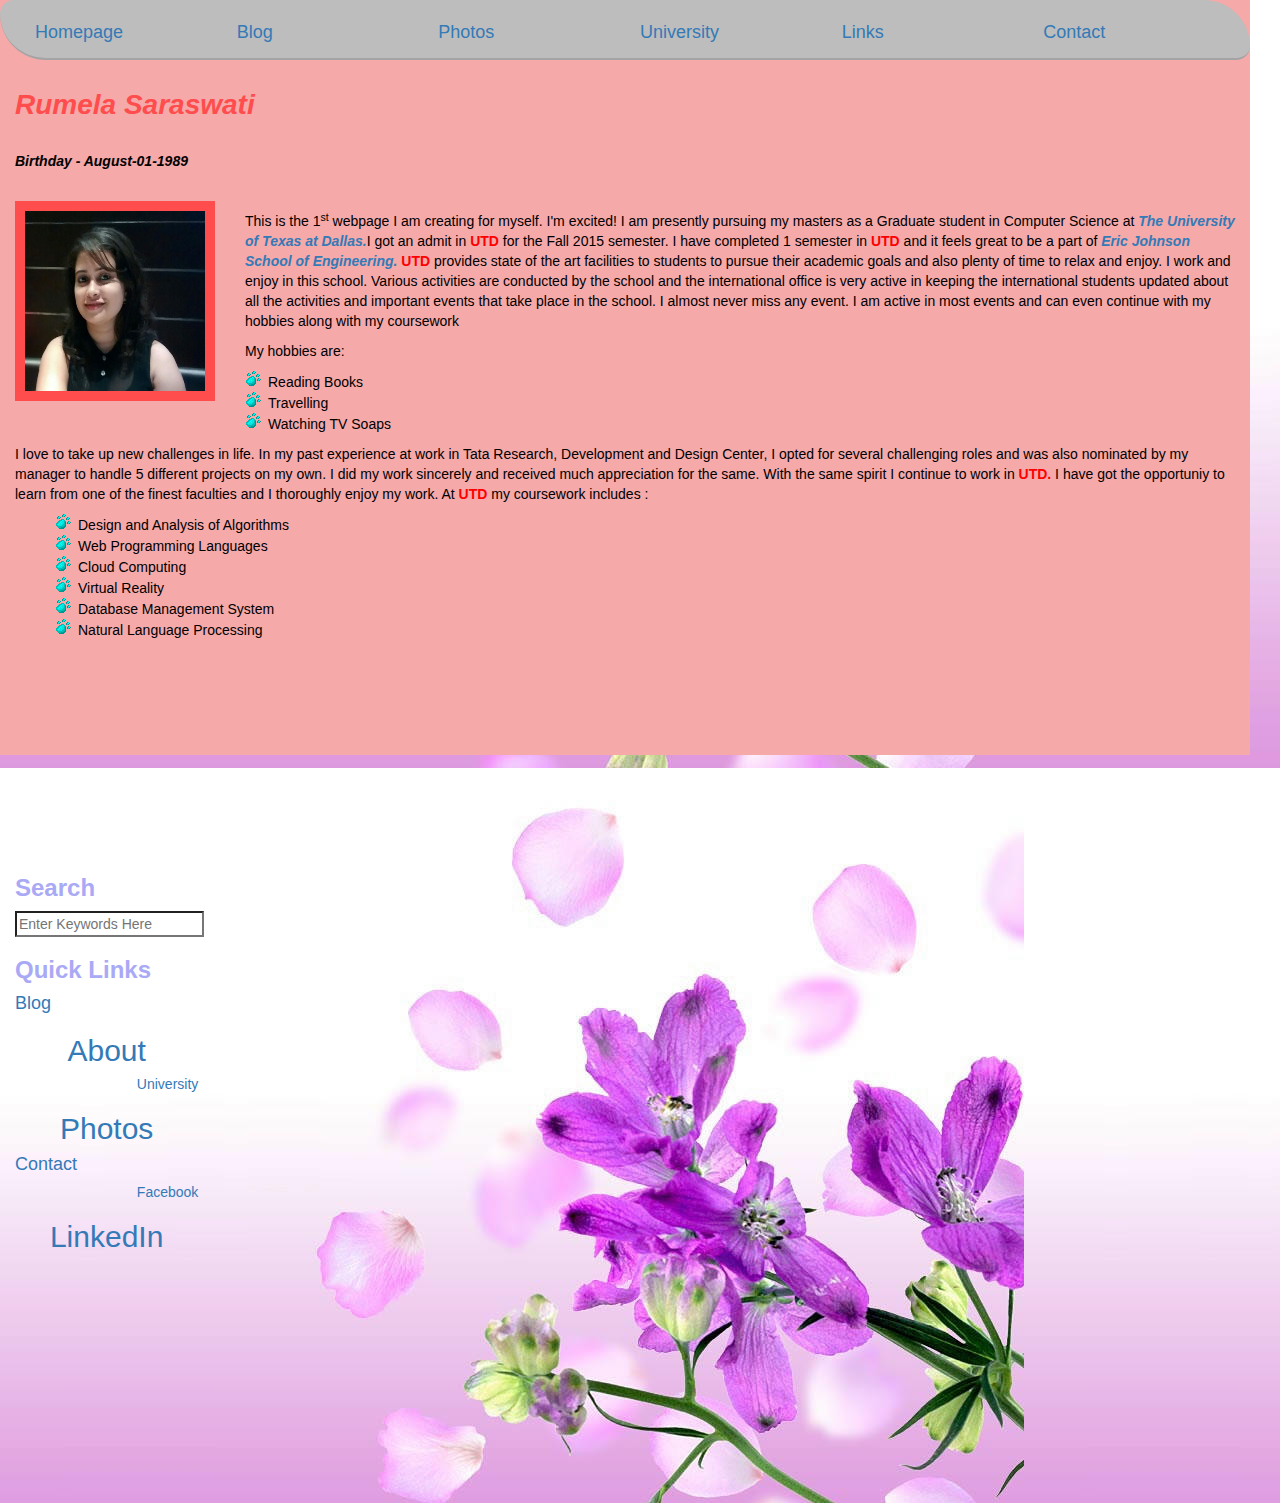
<file: Assignment1/index.html>
<!DOCTYPE html>
<html lang="en">
<head>
  <title>Rumela's Homepage</title>
  <meta charset="utf-8">
  <meta name="viewport" content="width=device-width, initial-scale=1">
  <meta name="author" content="Rumela Saraswati">
  <meta name="description" content="My Webpage">
  <meta name="keywords" content="HTML,CSS,BootStrap">
  <link rel="stylesheet" href="http://maxcdn.bootstrapcdn.com/bootstrap/3.3.6/css/bootstrap.min.css">
  <script src="https://ajax.googleapis.com/ajax/libs/jquery/1.12.0/jquery.min.js"></script>
  <script src="http://maxcdn.bootstrapcdn.com/bootstrap/3.3.6/js/bootstrap.min.js"></script>
  <link rel="stylesheet" type="text/css" href="index.css">
  <link rel="icon" href="demo_icon.gif" type="image/gif" sizes="16x16">
</head>
<body>
<div class = "container-fluid">
<div class = "row">
<div class = "col-md-10" id="middle_section">
<div class = "row" id="header">
<div class = "col-sm-2"><a href="http://www.google.com" target="_blank">Homepage</a></div>
<div class = "col-sm-2"><a href="http://www.utdallas.edu/~rxs145730/" target="_blank">Blog</a></div>
<div class = "col-sm-2"><a href="http://www.google.com" target="_blank">Photos</a></div>
<div class = "col-sm-2"><a href="http://www.utdallas.edu/" target="_blank">University</a></div>
<div class = "col-sm-2"><a href="http://www.google.com" target="_blank">Links</a></div>
<div class = "col-sm-2"><a href="http://www.google.com" target="_blank">Contact</a></div>
</div>

<h1>Rumela Saraswati</h1><br>
<p><i><strong>Birthday - August-01-1989 </strong></i></p><br>
<p><img src = "Photo.jpg" height=200 width=200 alt="My Photo" id="imagesrc">
<p>This is the 1<sup>st</sup> webpage I am creating for myself. I'm excited! I am presently pursuing my masters as a Graduate student in Computer Science at 
<i><strong><a href="http://www.utdallas.edu/" target="_blank">The University of Texas at Dallas.</a></strong></i>I got an admit in <span class="utd" title="The University of Texas at Dallas">
UTD</span> for the Fall 2015 semester. I have completed 1 semester in <span class="utd" title="The University of Texas at Dallas">UTD</span> and it feels great to be a part of<a href="http://ecs.utdallas.edu/" target="_blank"><strong><i> Eric Johnson School of Engineering.</i></strong></a> 
<span class="utd" title="The University of Texas at Dallas">UTD</span> provides state of the art facilities to students to pursue their academic goals and also plenty of time to relax and enjoy. 
I work and enjoy in this school. Various activities are conducted by the school and the international office is very active in keeping the international students updated about
all the activities and important events that take place in the school. I almost never miss any event. I am active in most events and can even continue with my hobbies 
along with my coursework</p>
<p>My hobbies are:</p>
<ul class="lists">
<li>Reading Books</li>
<li>Travelling</li>
<li>Watching TV Soaps</li>
</ul>
<p>I love to take up new challenges in life. In my past experience at work in Tata Research, Development and Design Center, I opted for several challenging roles and was also nominated by my manager
to handle 5 different projects on my own. I did my work sincerely and received much appreciation for the same. With the same spirit I continue to work in <span class="utd" title="The University of Texas at Dallas">UTD.</span>
I have got the opportuniy to learn from one of the finest faculties and I thoroughly enjoy my work. At <span class="utd" title="The University of Texas at Dallas">UTD</span> my coursework includes : </p>
<ul class="lists">
<li>Design and Analysis of Algorithms</li>
<li>Web Programming Languages</li>
<li>Cloud Computing</li>
<li>Virtual Reality</li>
<li>Database Management System</li>
<li>Natural Language Processing</li>
</ul>
</div>
<div class = "col-md-2" id="side">
<br>
<br>
<br>
<br>
<br>
<h3><strong>Search</strong></h3>
<input type="search" name="search-box" placeholder="Enter Keywords Here ">
   <h3><strong>Quick Links</strong></h3>
              <h4 class="category1"><a href="http://www.utdallas.edu/~rxs145730/" target="_blank"> Blog</a></h4>
              <h2 class="category2"><a href="http://www.google.com" target="_blank"> About</a></h2>
              <h5 class="category3"><a href="http://www.utdallas.edu/" target="_blank"> University</a></h5>
              <h2 class="category2"><a href="http://www.google.com" target="_blank"> Photos</a></h2>
              <h4 class="category1"><a href="http://www.google.com" target="_blank"> Contact</a></h4>
              <h5 class="category3"><a href="https://www.facebook.com/rumelasaraswati" target="_blank"> Facebook</a></h5>
              <h2 class="category2"><a href="https://www.linkedin.com/in/rumelasaraswati" target="_blank"> LinkedIn</a></h2>
              <br>
<br>
<br>
<br>
<br>
<br>
<br>
<br>
<br>
<br>
<br>
<br>

             
</div>
</div>
</div>
</body>
</html>
</file>
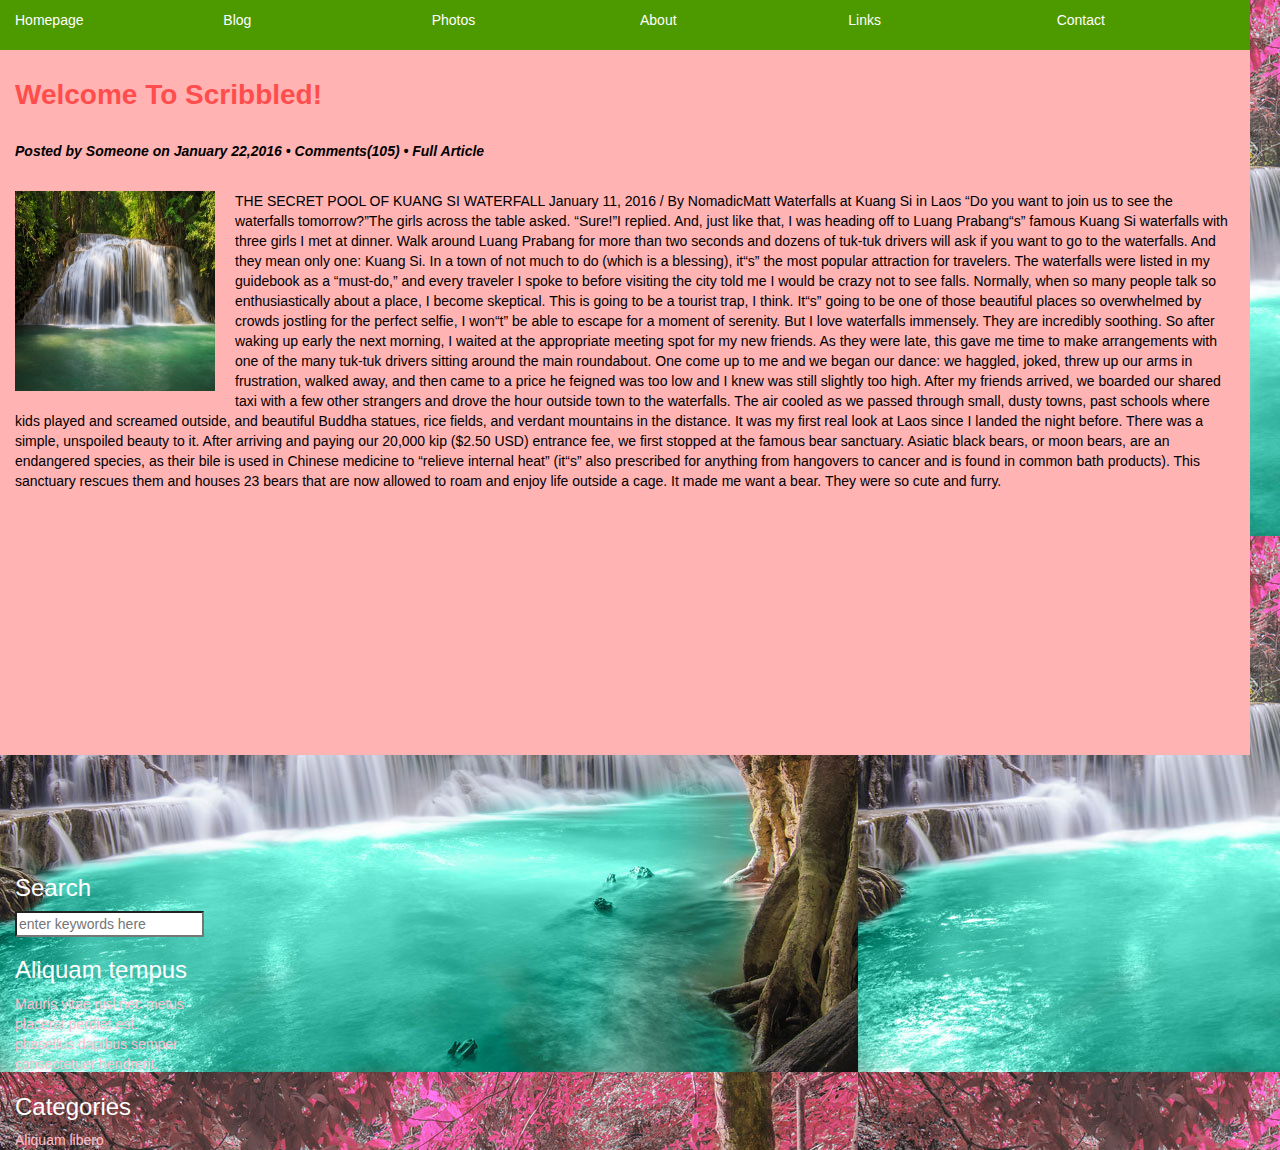
<file: PW1/PW1.html>
<!DOCTYPE html>
<html lang="en">
<head>
  <title>Bootstrap Example</title>
  <meta charset="utf-8">
  <meta name="viewport" content="width=device-width, initial-scale=1">
  <link rel="stylesheet" href="http://maxcdn.bootstrapcdn.com/bootstrap/3.3.6/css/bootstrap.min.css">
  <script src="https://ajax.googleapis.com/ajax/libs/jquery/1.12.0/jquery.min.js"></script>
  <script src="http://maxcdn.bootstrapcdn.com/bootstrap/3.3.6/js/bootstrap.min.js"></script>
<style>
h1 { 
    display: block;
    padding-bottom:-4;
    padding-top:10px;
    font-size: 2em;
    font-weight: bold;
    align:center;
    color:#ff4d4d;
}
#side{
height:50px;
color:white;
}
#background{
padding-top:10px;
height:50px;
color:white;
background-color:#4d9900;
font-size:25;
}
#bg1{
background-color:#ffb3b3;
height:755px;
width:1250px;
color:black;
}
#colortext{
color:pink;
text-decoration:bold;
}
#color2{
color:pink;
text-decoration:italic;
}
#imagesrc{
margin-right:20px;
margin-bottom:20px;
float:left;
}
</style>
</head>
<body background="Photo.jpg">
<div class = "container-fluid">
<div class = "row">
<div class = "col-md-10" id="bg1">
<div class = "row" id="background">
<div class = "col-sm-2">Homepage</div>
<div class = "col-sm-2">Blog</div>
<div class = "col-sm-2">Photos</div>
<div class = "col-sm-2">About</div>
<div class = "col-sm-2">Links</div>
<div class = "col-sm-2">Contact</div>
</div>
<section>
<h1>Welcome To Scribbled!</h1><br>
<p><i><strong> Posted by Someone on January 22,2016 &bull; Comments(105) &bull; Full Article</strong></i></p><br>
<p><img src = "Photo1.jpg" height=200 width=200 alt="waterfall" id="imagesrc">
THE SECRET POOL OF KUANG SI WATERFALL
January 11, 2016 / By NomadicMatt
Waterfalls at Kuang Si in Laos
<q>Do you want to join us to see the waterfalls tomorrow?</q>The girls across the table asked.
<q>Sure!</q>I replied.
And, just like that, I was heading off to Luang Prabang<q>s</q> famous Kuang Si waterfalls with three girls I met at dinner.
Walk around Luang Prabang for more than two seconds and dozens of tuk-tuk drivers will ask if you want to go to the waterfalls.
And they mean only one: Kuang Si.
In a town of not much to do (which is a blessing), it<q>s</q> the most popular attraction for travelers.
The waterfalls were listed in my guidebook as a <q>must-do,</q> and every traveler I spoke to before visiting the city told me I would be crazy not to see falls.
Normally, when so many people talk so enthusiastically about a place, I become skeptical. This is going to be a tourist trap, I think. It<q>s</q> going to be one of those beautiful places so overwhelmed by crowds jostling for the perfect selfie, I won<q>t</q> be able to escape for a moment of serenity.
But I love waterfalls immensely. They are incredibly soothing.
So after waking up early the next morning, I waited at the appropriate meeting spot for my new friends. As they were late, this gave me time to make arrangements with one of the many tuk-tuk drivers sitting around the main roundabout. One come up to me and we began our dance: we haggled, joked, threw up our arms in frustration, walked away, and then came to a price he feigned was too low and I knew was still slightly too high.
After my friends arrived, we boarded our shared taxi with a few other strangers and drove the hour outside town to the waterfalls. The air cooled as we passed through small, dusty towns, past schools where kids played and screamed outside, and beautiful Buddha statues, rice fields, and verdant mountains in the distance. It was my first real look at Laos since I landed the night before. There was a simple, unspoiled beauty to it.
After arriving and paying our 20,000 kip ($2.50 USD) entrance fee, we first stopped at the famous bear sanctuary. Asiatic black bears, or moon bears, are an endangered species, as their bile is used in Chinese medicine to <q>relieve internal heat</q> (it<q>s</q> also prescribed for anything from hangovers to cancer and is found in common bath products). This sanctuary rescues them and houses 23 bears that are now allowed to roam and enjoy life outside a cage. It made me want a bear. They were so cute and furry.
</p>
</section>
</div>
<div class = "col-md-2" id="side">
<br>
<br>
<br>
<br>
<br>
<h3>Search</h3>
<input type="search" name="search-box" placeholder="enter keywords here ">
   <h3>Aliquam tempus</h3>
              <p id="colortext">Mauris vitae nisl nec metus placerat perdiet est. phasellus dapibus semper consectetuer hendrerit.</p>

             <h3>Categories</h3>
             <p id="color2">Aliquam libero</p>

</div>
</div>
</div>
</body>
</html>
</file>
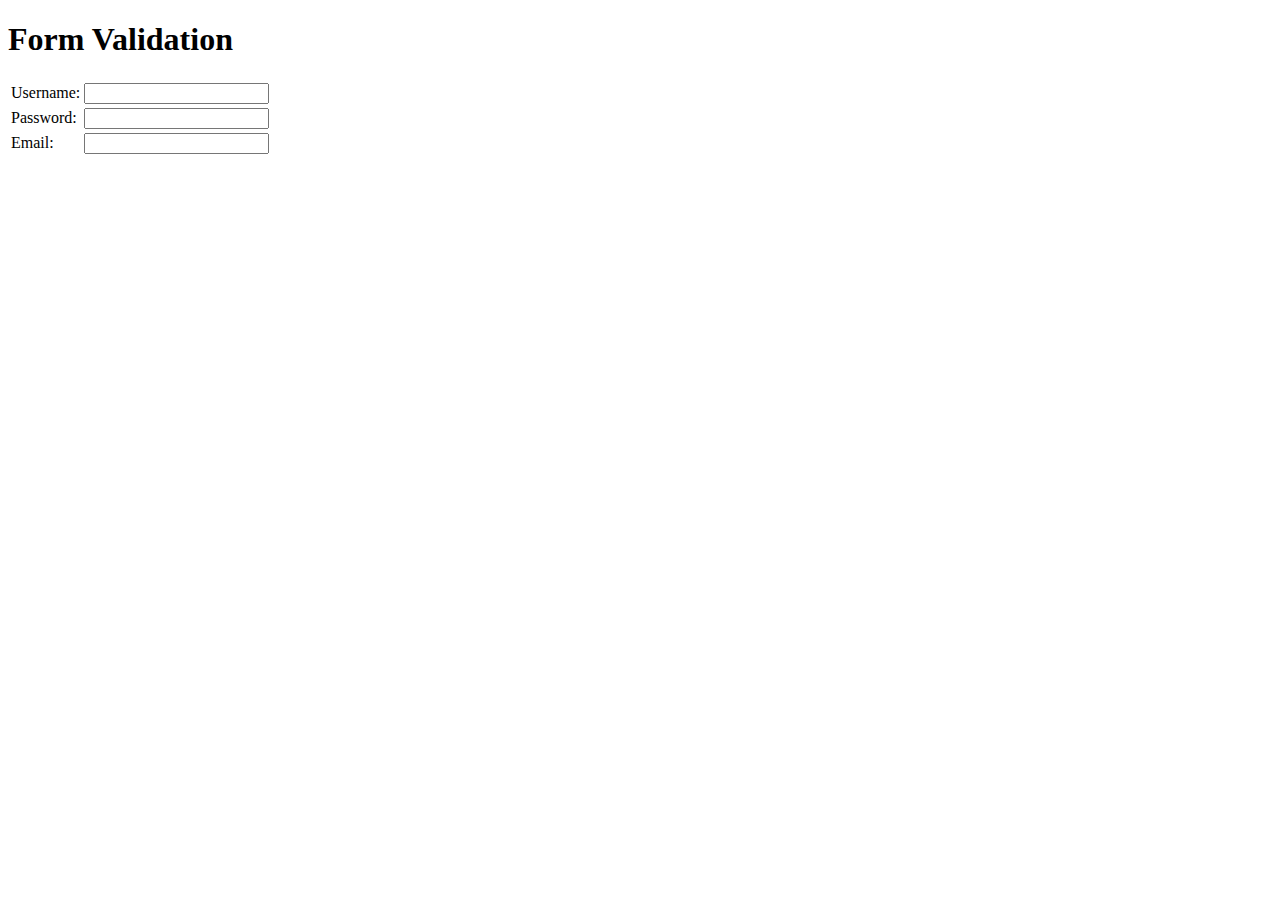
<file: PW2/validate.html>
<!DOCTYPE html>
<html lang="en">
<head>
	<script src="js/jquery-1.9.1.min.js"></script>
	<script src="js/validate.js"></script>
	<meta charset="utf-8">
	<link rel="stylesheet" href="css/validate.css">
	<title>Form Validation</title>
</head>
<body>
	<h1>Form Validation</h1>
	<form class="signup">
		<table>
			<tr>
				<td><label for="username">Username:</label></td>
				<td><input type="text" name="username" id="username"></td>
			</tr>
			<tr>
				<td><label for="password">Password:</label></td>
				<td><input type="password" name="password" id="password"></td>
			</tr>
			<tr>
				<td><label for="email">Email:</label></td>
				<td><input type="text" name="email" id="email"></td>
			</tr>
		</table>
	</form>

</body>
</html>
</file>
<file: Assignment1/index.css>
.cssVersion {
    font-family: sans-serif;
}
h1 { 
    display: block;
    padding-top:10px;
    font-size: 2em;
    font-weight: bold;
    text-align:left;
    font-style:italic;
    color:#ff4d4d;
    }
#side{
height:100%;
color:white;
}
#header{
padding-top:15px;
padding-left:40px;
height:60px;
background-color:#BDBDBD;
font-size:18px;
color:white;
border-radius: 15px 50px;
    background: #BDBDBD;
    padding: 20px; 
    border-bottom:2px solid #A4A4A4;
    }
#middle_section{
background-color:#F5A9A9;
color:Black;
height:100%;
max-height: 100%;
height:755px;
width:1250px;

}
#imagesrc{
margin-right:30px;
margin-bottom:20px;
padding:10px;
border:10px;
background-color:#FF4D4D;
float:left;
}
ul.lists{
list-style-image: url('sqpurple.gif');
list-style-position: inside;
}
h2.category2{
text-align: center;
}
h4.category1{
text-align: left;
}
h5.category3{
text-align: right;
}
a:hover {
    color: #DF0101;
    background-color: #81F79F;
}
a:visited {
    color: green;
}
a:active {
    color: #5858FA;
}
span.utd{
color:#FF0000;
font-weight: bold;
}
h3{
color:#A9A9F5;
}
h2{
color:#A9A9F5;
}
body{
background-image:url("Photo2.jpg");
}
</file>
<file: PW2/css/validate.css>
.ok, .info, .error {
	padding: 0px 2px;
}

.ok {
	background: #cfc;
	border: 2px solid #9c9;
}

.info {
	background: #ffc;
	border: 2px solid #cc9;
}

.error {
	background: #fcc;
	border: 2px solid #c99;
}
</file>
